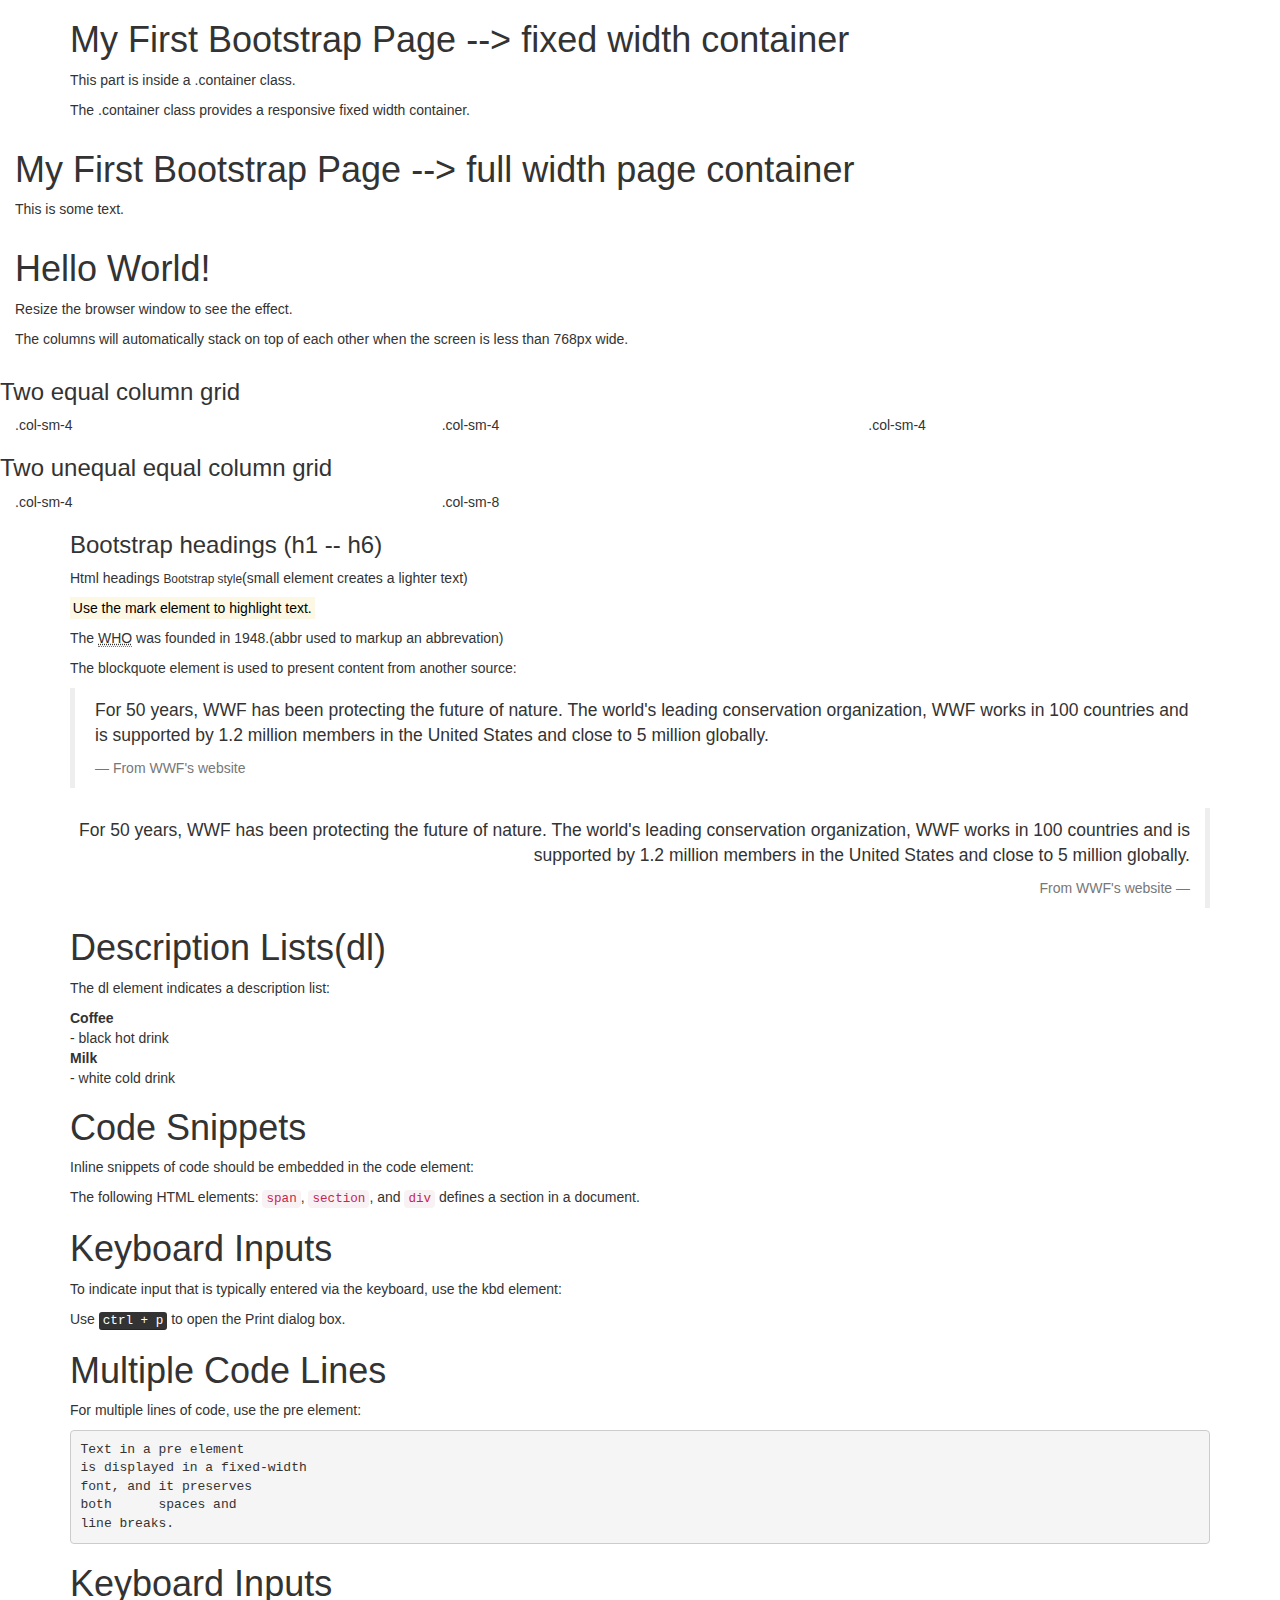
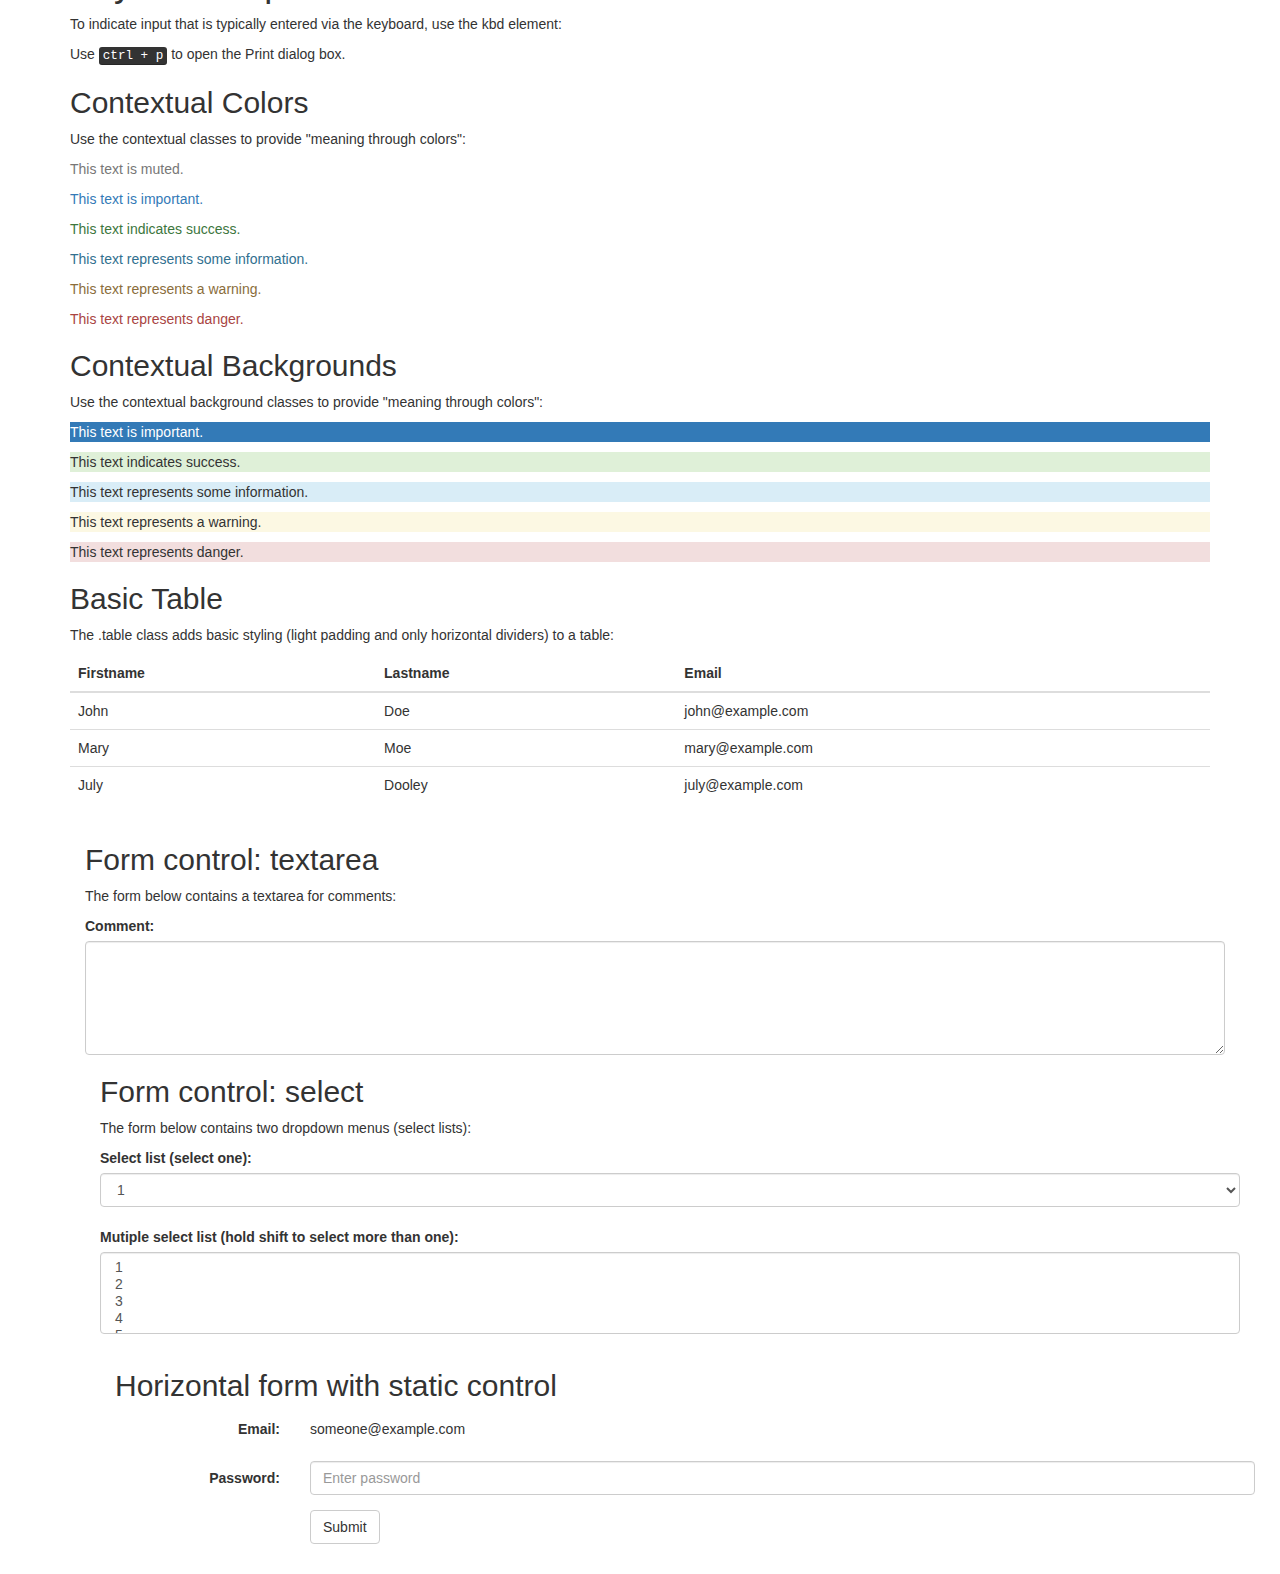
<file: Boootstrap.html>
<!DOCTYPE html>
<html lang="en">
<head>
  <title>Bootstrap Example</title>
  <meta charset="utf-8">
  <meta name="viewport" content="width=device-width, initial-scale=1">
  <link rel="stylesheet" href="https://maxcdn.bootstrapcdn.com/bootstrap/3.3.7/css/bootstrap.min.css">
  <script src="https://ajax.googleapis.com/ajax/libs/jquery/3.3.1/jquery.min.js"></script>
  <script src="https://maxcdn.bootstrapcdn.com/bootstrap/3.3.7/js/bootstrap.min.js"></script>
</head>
<body>
  
<div class="container"> <!--fixed width container-->
  <h1>My First Bootstrap Page --> fixed width container</h1>
  <p>This part is inside a .container class.</p> 
  <p>The .container class provides a responsive fixed width container.</p>           
</div>

<div class="container-fluid"><!--full width page container-->
  <h1>My First Bootstrap Page --> full width page container</h1>
  <p>This is some text.</p> 
</div>
<div class="container-fluid">
  <h1>Hello World!</h1>
  <p>Resize the browser window to see the effect.</p>
  <p>The columns will automatically stack on top of each other when the screen is less than 768px wide.</p>
<div class="row"><!--two equal column grid-->
  <h3> Two equal column grid</h3>
  <div class="col-sm-4">.col-sm-4 </div>
  <div class="col-sm-4">.col-sm-4</div>
  <div class="col-sm-4">.col-sm-4</div>
</div> 
<div class="row"><!--Two unequal column Grid-->
  <h3>Two unequal equal column grid</h3>
  <div class="col-sm-4">.col-sm-4 </div>
  <div class="col-sm-8">.col-sm-8</div>
</div>
<div class="container">
<h3>Bootstrap headings (h1 -- h6)</h3>
<p>Html headings <small> Bootstrap style</small>(small element creates a lighter text)</p>
<p><mark>Use the mark element to highlight text.</mark></p>
<p>The <abbr title="World Health Organization">WHO</abbr> was founded in 1948.(abbr used to markup an abbrevation)</p>
<p>The blockquote element is used to present content from another source:</p>
<blockquote>
  <p>For 50 years, WWF has been protecting the future of nature. The world's leading conservation organization, WWF works in 100 countries and is supported by 1.2 million members in the United States and close to 5 million globally.</p>
  <footer>From WWF's website</footer>
</blockquote>
<blockquote class="blockquote-reverse">
  <p>For 50 years, WWF has been protecting the future of nature. The world's leading conservation organization, WWF works in 100 countries and is supported by 1.2 million members in the United States and close to 5 million globally.</p>
  <footer>From WWF's website</footer>
</blockquote>
<h1>Description Lists(dl)</h1>    
  <p>The dl element indicates a description list:</p>
  <dl>
    <dt>Coffee</dt>
    <dd>- black hot drink</dd>
    <dt>Milk</dt>
    <dd>- white cold drink</dd>
  </dl>
  <h1>Code Snippets</h1>
  <p>Inline snippets of code should be embedded in the code element:</p>
  <p>The following HTML elements: <code>span</code>, <code>section</code>, and <code>div</code> defines a section in a document.</p>
  <h1>Keyboard Inputs</h1>
  <p>To indicate input that is typically entered via the keyboard, use the kbd element:</p>
  <p>Use <kbd>ctrl + p</kbd> to open the Print dialog box.</p>
  <h1>Multiple Code Lines</h1>
<p>For multiple lines of code, use the pre element:</p>
<pre>
Text in a pre element
is displayed in a fixed-width
font, and it preserves
both      spaces and
line breaks.
</pre>
<h1>Keyboard Inputs</h1>
  <p>To indicate input that is typically entered via the keyboard, use the kbd element:</p>
  <p>Use <kbd>ctrl + p</kbd> to open the Print dialog box.</p>
<h2>Contextual Colors</h2>
  <p>Use the contextual classes to provide "meaning through colors":</p>
  <p class="text-muted">This text is muted.</p>
  <p class="text-primary">This text is important.</p>
  <p class="text-success">This text indicates success.</p>
  <p class="text-info">This text represents some information.</p>
  <p class="text-warning">This text represents a warning.</p>
  <p class="text-danger">This text represents danger.</p>
  <h2>Contextual Backgrounds</h2>
  <p>Use the contextual background classes to provide "meaning through colors":</p>
  <p class="bg-primary">This text is important.</p>
  <p class="bg-success">This text indicates success.</p>
  <p class="bg-info">This text represents some information.</p>
  <p class="bg-warning">This text represents a warning.</p>
  <p class="bg-danger">This text represents danger.</p>
  <h2>Basic Table</h2>
  <p>The .table class adds basic styling (light padding and only horizontal dividers) to a table:</p>            
  <table class="table">
    <thead>
      <tr>
        <th>Firstname</th>
        <th>Lastname</th>
        <th>Email</th>
      </tr>
    </thead>
    <tbody>
      <tr>
        <td>John</td>
        <td>Doe</td>
        <td>john@example.com</td>
      </tr>
      <tr>
        <td>Mary</td>
        <td>Moe</td>
        <td>mary@example.com</td>
      </tr>
      <tr>
        <td>July</td>
        <td>Dooley</td>
        <td>july@example.com</td>
      </tr>
    </tbody>
  </table>
  <div class="container">
    <h2>Form control: textarea</h2>
    <p>The form below contains a textarea for comments:</p>
    <form>
      <div class="form-group">
        <label for="comment">Comment:</label>
        <textarea class="form-control" rows="5" id="comment"></textarea>
        <div class="container">
          <h2>Form control: select</h2>
          <p>The form below contains two dropdown menus (select lists):</p>
          <form>
            <div class="form-group">
              <label for="sel1">Select list (select one):</label>
              <select class="form-control" id="sel1">
                <option>1</option>
                <option>2</option>
                <option>3</option>
                <option>4</option>
              </select>
              <br>
              <label for="sel2">Mutiple select list (hold shift to select more than one):</label>
              <select multiple class="form-control" id="sel2">
                <option>1</option>
                <option>2</option>
                <option>3</option>
                <option>4</option>
                <option>5</option>
              </select>
            </div>
          </form>
          <div class="container">
            <h2>Horizontal form with static control</h2>
            <form class="form-horizontal" action="/action_page.php">
              <div class="form-group">
                <label class="control-label col-sm-2" for="email">Email:</label>
                <div class="col-sm-10">
                  <p class="form-control-static">someone@example.com</p>
                </div>
              </div>
              <div class="form-group">
                <label class="control-label col-sm-2" for="pwd">Password:</label>
                <div class="col-sm-10">          
                  <input type="password" class="form-control" id="pwd" placeholder="Enter password" name="pwd">
                </div>
              </div>
              <div class="form-group">        
                <div class="col-sm-offset-2 col-sm-10">
                  <button type="submit" class="btn btn-default">Submit</button>
                </div>
              </div>
            </form>
          </div>
        
      </div>
    </form>
  </div>
</div>



</body>
</html>
</file>
